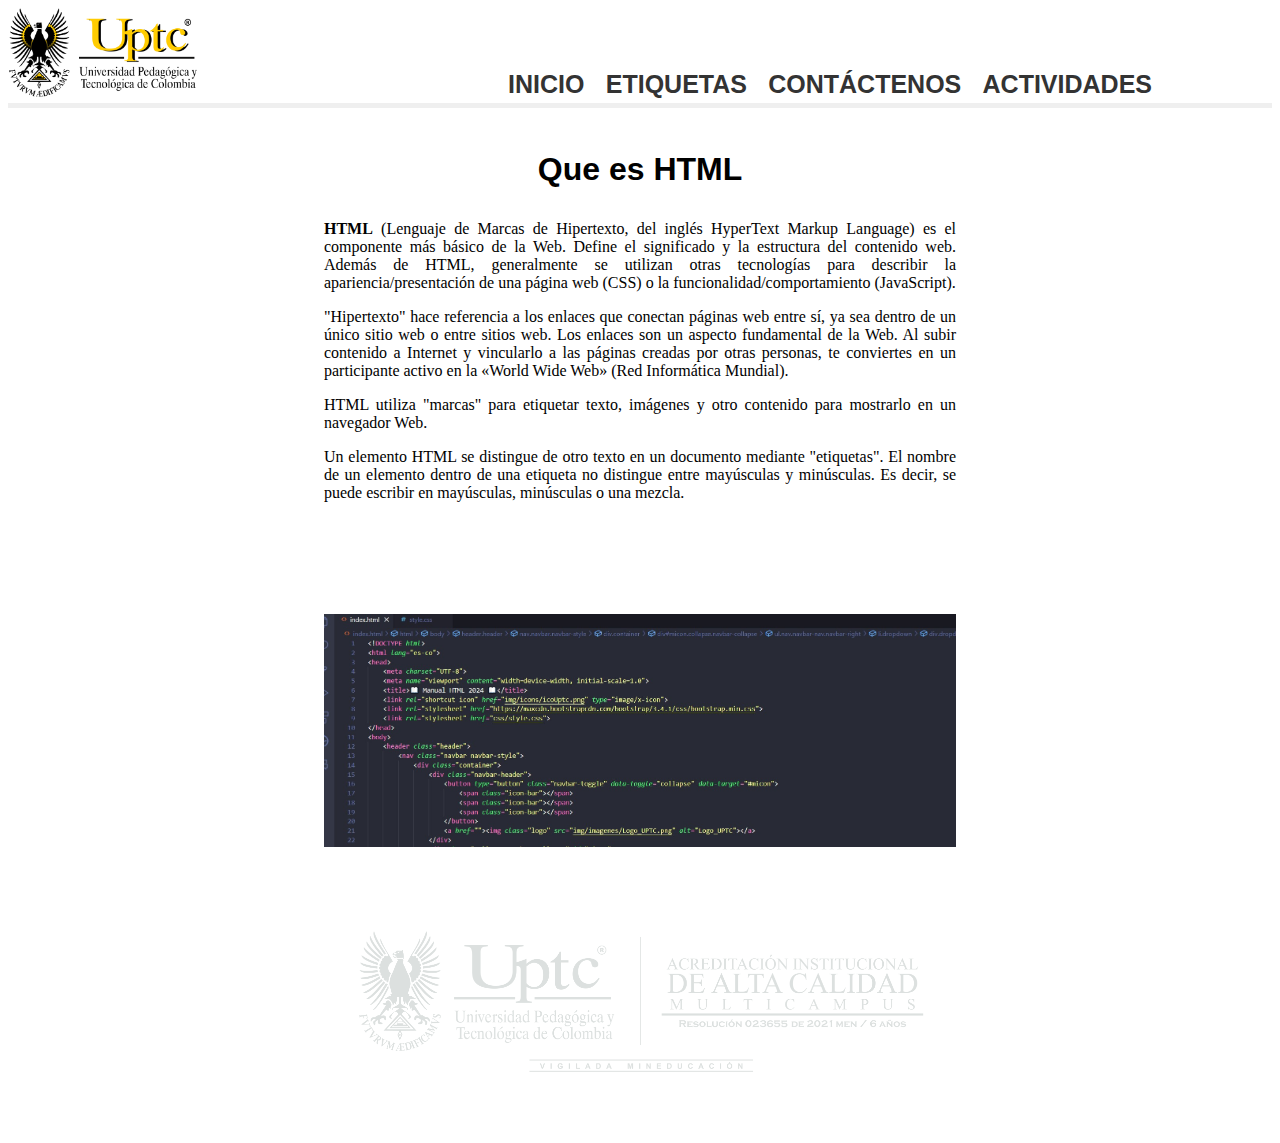
<file: index.html>
<!DOCTYPE html>
<html lang="es">

<head>
    <meta charset="UTF-8">
    <meta name="viewport" content="width=device-width, initial-scale=1.0">
    <title>📖 Manual HTML 2024 📖</title>
    <link rel="shortcut icon" href="img/icons/icoUptc.png" type="image/x-icon">
    <link rel="stylesheet" href="css/header.css">
    <link rel="stylesheet" href="css/style.css">
    <link rel="stylesheet" href="css/footer.css">
</head>

<body>
    <header>
        <div class="caja-enzabezado">
            <a href="./index.html"><img class="logo" src="img/images/Logo_UPTC.png" alt="Logo_UPTC"></a>
            <nav>
                <ul>
                    <li><a href="index.html">Inicio</a></li>
                    <li class="dropdown">
                        <a href="tags.html">Etiquetas</a>
                        <div class="dropdown-content dropdown-content-1">
                            <a href="tags.html#a">a</a>
                            <a href="tags.html#b">b</a>
                            <a href="tags.html#c">c</a>
                        </div>
                    </li>
                    <li><a href="contact.html">Contáctenos</a></li>
                    <li class="dropdown">
                        <a>Actividades</a>
                        <div class="dropdown-content dropdown-content-2">
                            <a href="buton.html">Botón</a>
                            <a href="list.html">Lista</a>
                            <a href="image.html">Imagen</a>
                            <a href="pdfone.html">Certificado 1</a>
                            <a href="pdftwo.html">Certificado 2</a>
                        </div>
                    </li>
                </ul>
            </nav>
        </div>
    </header>
    <main>
        <section class="principal">
            <h1 class="titulo-principal">Que es HTML</h1>
            <p><b>HTML</b> (Lenguaje de Marcas de Hipertexto, del inglés HyperText Markup Language) es el componente más
                básico de la Web. Define el significado y la estructura del contenido web. Además de HTML, generalmente
                se utilizan otras tecnologías para describir la apariencia/presentación de una página web (CSS) o la
                funcionalidad/comportamiento (JavaScript).</p>
            <p>"Hipertexto" hace referencia a los enlaces que conectan páginas web entre sí, ya sea dentro de un único
                sitio web o entre sitios web. Los enlaces son un aspecto fundamental de la Web. Al subir contenido a
                Internet y vincularlo a las páginas creadas por otras personas, te conviertes en un participante activo
                en la «World Wide Web» (Red Informática Mundial).</p>
            <p>HTML utiliza "marcas" para etiquetar texto, imágenes y otro contenido para mostrarlo en un navegador Web.
            </p>
            <p>Un elemento HTML se distingue de otro texto en un documento mediante "etiquetas". El nombre de un
                elemento dentro de una etiqueta no distingue entre mayúsculas y minúsculas. Es decir, se puede escribir
                en mayúsculas, minúsculas o una mezcla.</p>
        </section>
        <section class="principal">
            <img id="img-ref-principal" src="./img/images/img_ref_html.jpg" alt="Ejemplo de código HTML">
        </section>
    </main>
    <footer>
        <img class="logo_footer" src="img/images/log_uptc_acred_pos.png" alt="Logo footer">
        <p class="copyright"><i class="fa fa-copyright" aria-hidden="true">&copy; Copyright UPTC 2024</i></p>
    </footer>
</body>

</html>
</file>
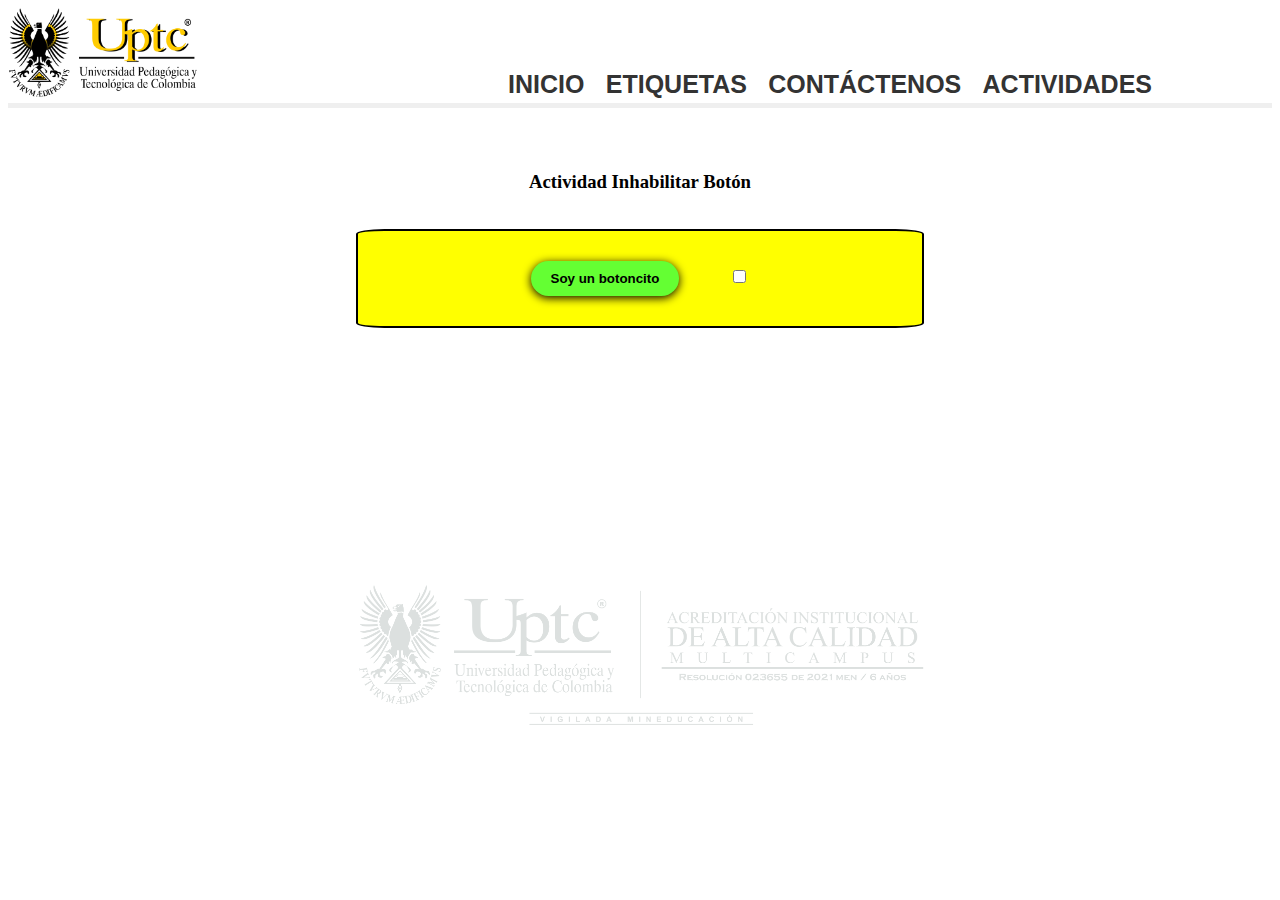
<file: buton.html>
<!DOCTYPE html>
<html lang="es">
<head>
    <meta charset="UTF-8">
    <meta name="viewport" content="width=device-width, initial-scale=1.0">
    <title>Actividad Botón - 📖 Manual HTML 2024 📖</title>
    <link rel="shortcut icon" href="img/icons/icoUptc.png" type="image/x-icon">
    <link rel="stylesheet" href="css/header.css">
    <link rel="stylesheet" href="css/style.css">
    <link rel="stylesheet" href="css/footer.css">
    <script src="js/script_buton.js"></script>
</head>
<body>
    <header>
        <div class="caja-enzabezado">
            <a href="./index.html"><img class="logo" src="img/images/Logo_UPTC.png" alt="Logo_UPTC"></a>
            <nav>
                <ul>
                    <li><a href="index.html">Inicio</a></li>
                    <li class="dropdown">
                        <a href="tags.html">Etiquetas</a>
                        <div class="dropdown-content dropdown-content-1">
                            <a href="tags.html#a">a</a>
                            <a href="tags.html#b">b</a>
                            <a href="tags.html#c">c</a>
                        </div>
                    </li>
                    <li><a href="contact.html">Contáctenos</a></li>
                    <li class="dropdown">
                        <a>Actividades</a>
                        <div class="dropdown-content dropdown-content-2">
                            <a href="buton.html">Botón</a>
                            <a href="list.html">Lista</a>
                            <a href="image.html">Imagen</a>
                            <a href="pdfone.html">Certificado 1</a>
                            <a href="pdftwo.html">Certificado 2</a>
                        </div>
                    </li>
                </ul>
            </nav>
        </div>
    </header>
    <main>
        <section class="actividad">
            <h3>Actividad Inhabilitar Botón</h3>
            <div class="card" id="boton">
                <input type="button" value="Soy un botoncito" class="boton" id="btn">
                <input type="checkbox" name="checkbox" id="check" switch>
            </div>
        </section>
    </main>
    <footer>
        <img class="logo_footer" src="img/images/log_uptc_acred_pos.png" alt="Logo footer">
        <p class="copyright"><i class="fa fa-copyright" aria-hidden="true">&copy; Copyright UPTC 2024</i></p>
    </footer>
</body>
</html>
</file>
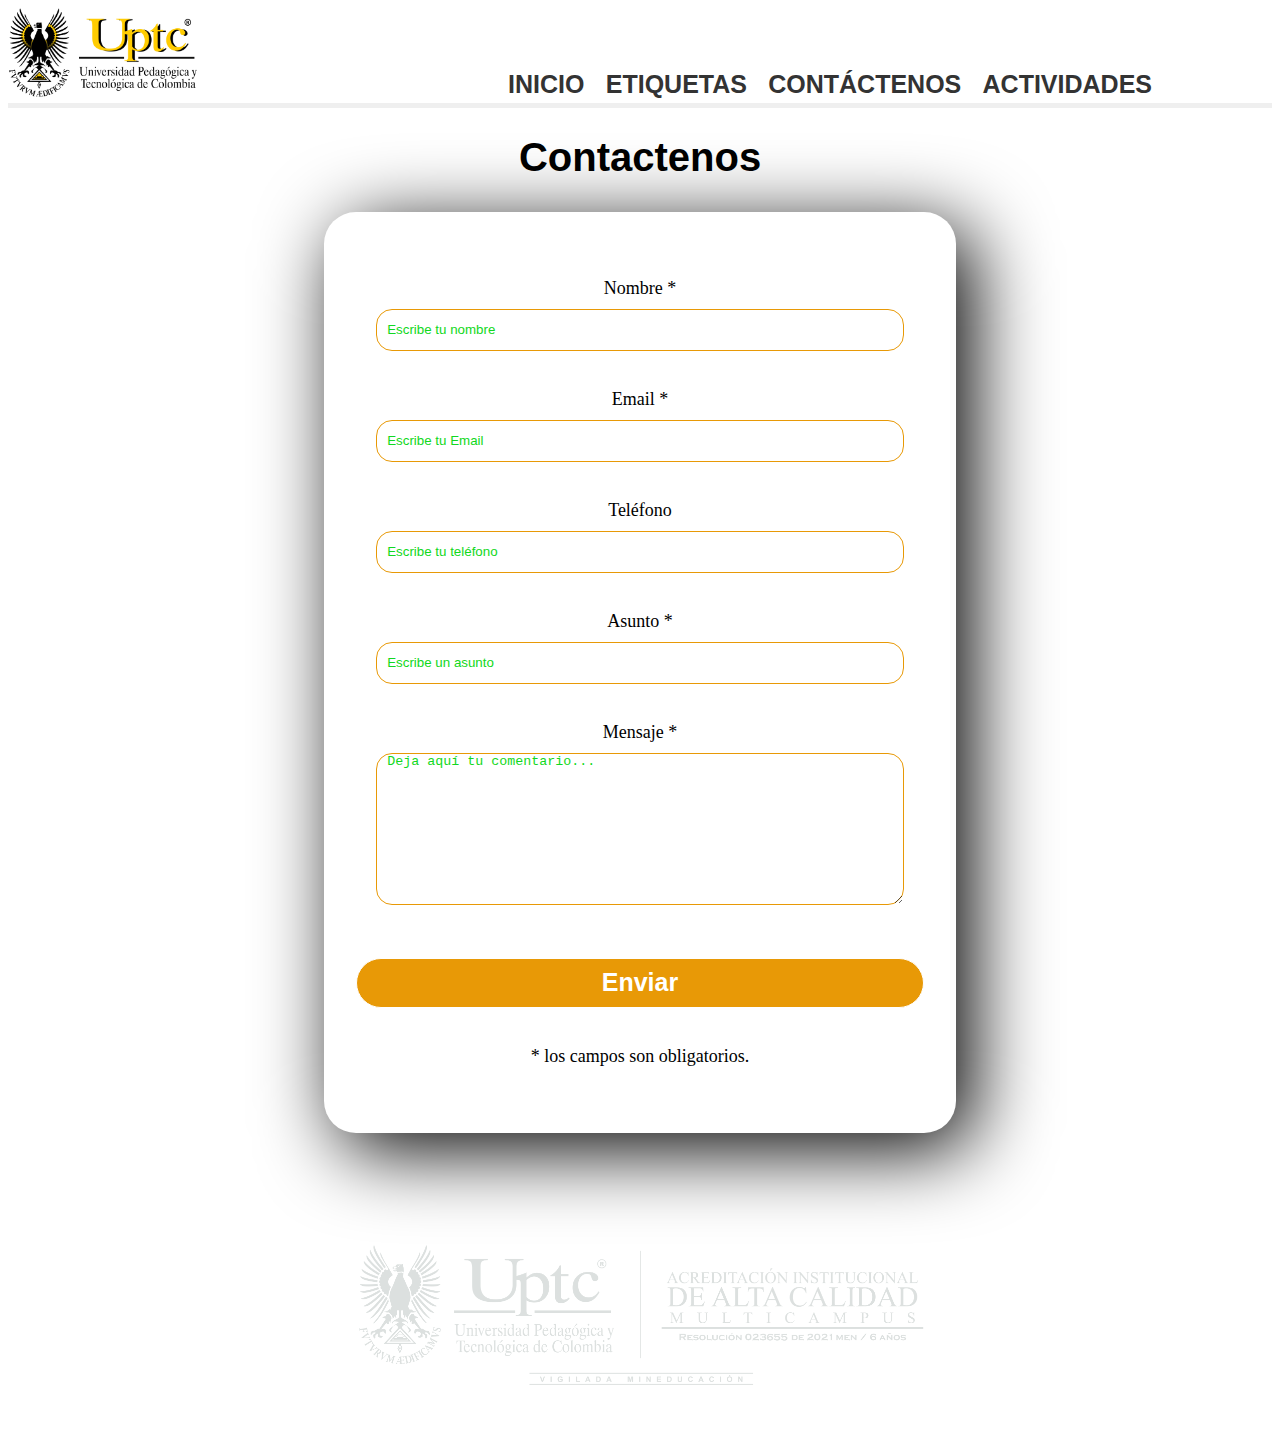
<file: contact.html>
<!DOCTYPE html>
<html lang="es">

<head>
    <meta charset="UTF-8">
    <meta name="viewport" content="width=device-width, initial-scale=1.0">
    <title>Contactenos - 📖 Manual HTML 2024 📖</title>
    <link rel="shortcut icon" href="img/icons/icoUptc.png" type="image/x-icon">
    <link rel="stylesheet" href="css/header.css">
    <link rel="stylesheet" href="css/contact.css">
    <link rel="stylesheet" href="css/footer.css">
</head>

<body>
    <header>
        <div class="caja-enzabezado">
            <a href="./index.html"><img class="logo" src="img/images/Logo_UPTC.png" alt="Logo_UPTC"></a>
            <nav>
                <ul>
                    <li><a href="index.html">Inicio</a></li>
                    <li class="dropdown">
                        <a href="tags.html">Etiquetas</a>
                        <div class="dropdown-content dropdown-content-1">
                            <a href="tags.html#a">a</a>
                            <a href="tags.html#b">b</a>
                            <a href="tags.html#c">c</a>
                        </div>
                    </li>
                    <li><a href="contact.html">Contáctenos</a></li>
                    <li class="dropdown">
                        <a>Actividades</a>
                        <div class="dropdown-content dropdown-content-2">
                            <a href="buton.html">Botón</a>
                            <a href="list.html">Lista</a>
                            <a href="image.html">Imagen</a>
                            <a href="pdfone.html">Certificado 1</a>
                            <a href="pdftwo.html">Certificado 2</a>
                        </div>
                    </li>
                </ul>
            </nav>
        </div>
    </header>
    <main>
        <h2 id="cont-title">Contactenos</h2>
        <section class="contactenos">
            <form method="post">
                <p>
                    <label for="nombre" class="colocar_nombre">Nombre
                        <span class="obligatorio">*</span>
                    </label>
                    <input type="text" name="introducir_nombre" id="nombre" required="obligatorio"
                        placeholder="Escribe tu nombre">
                </p>
                <p>
                    <label for="email" class="colocar_email">Email
                        <span class="obligatorio">*</span>
                    </label>
                    <input type="email" name="introducir_email" id="email" required="obligatorio"
                        placeholder="Escribe tu Email">
                </p>

                <p>
                    <label for="telefone" class="colocar_telefono">Teléfono
                    </label>
                    <input type="tel" name="introducir_telefono" id="telefono" placeholder="Escribe tu teléfono">
                </p>
                <p>
                    <label for="asunto" class="colocar_asunto">Asunto
                        <span class="obligatorio">*</span>
                    </label>
                    <input type="text" name="introducir_asunto" id="assunto" required="obligatorio"
                        placeholder="Escribe un asunto">
                </p>

                <p>
                    <label for="mensaje" class="colocar_mensaje">Mensaje
                        <span class="obligatorio">*</span>
                    </label>
                    <textarea name="introducir_mensaje" class="texto_mensaje" id="mensaje" required="obligatorio"
                        placeholder="Deja aquí tu comentario..."></textarea>
                </p>
                <input type="submit" value="Enviar">
                <p class="aviso">
                    <span class="obligatorio"> * </span>los campos son obligatorios.
                </p>
            </form>
        </section>
    </main>
    <footer>
        <img class="logo_footer" src="img/images/log_uptc_acred_pos.png" alt="Logo footer">
        <p class="copyright"><i class="fa fa-copyright" aria-hidden="true">&copy; Copyright UPTC 2024</i></p>
    </footer>
</body>

</html>
</file>
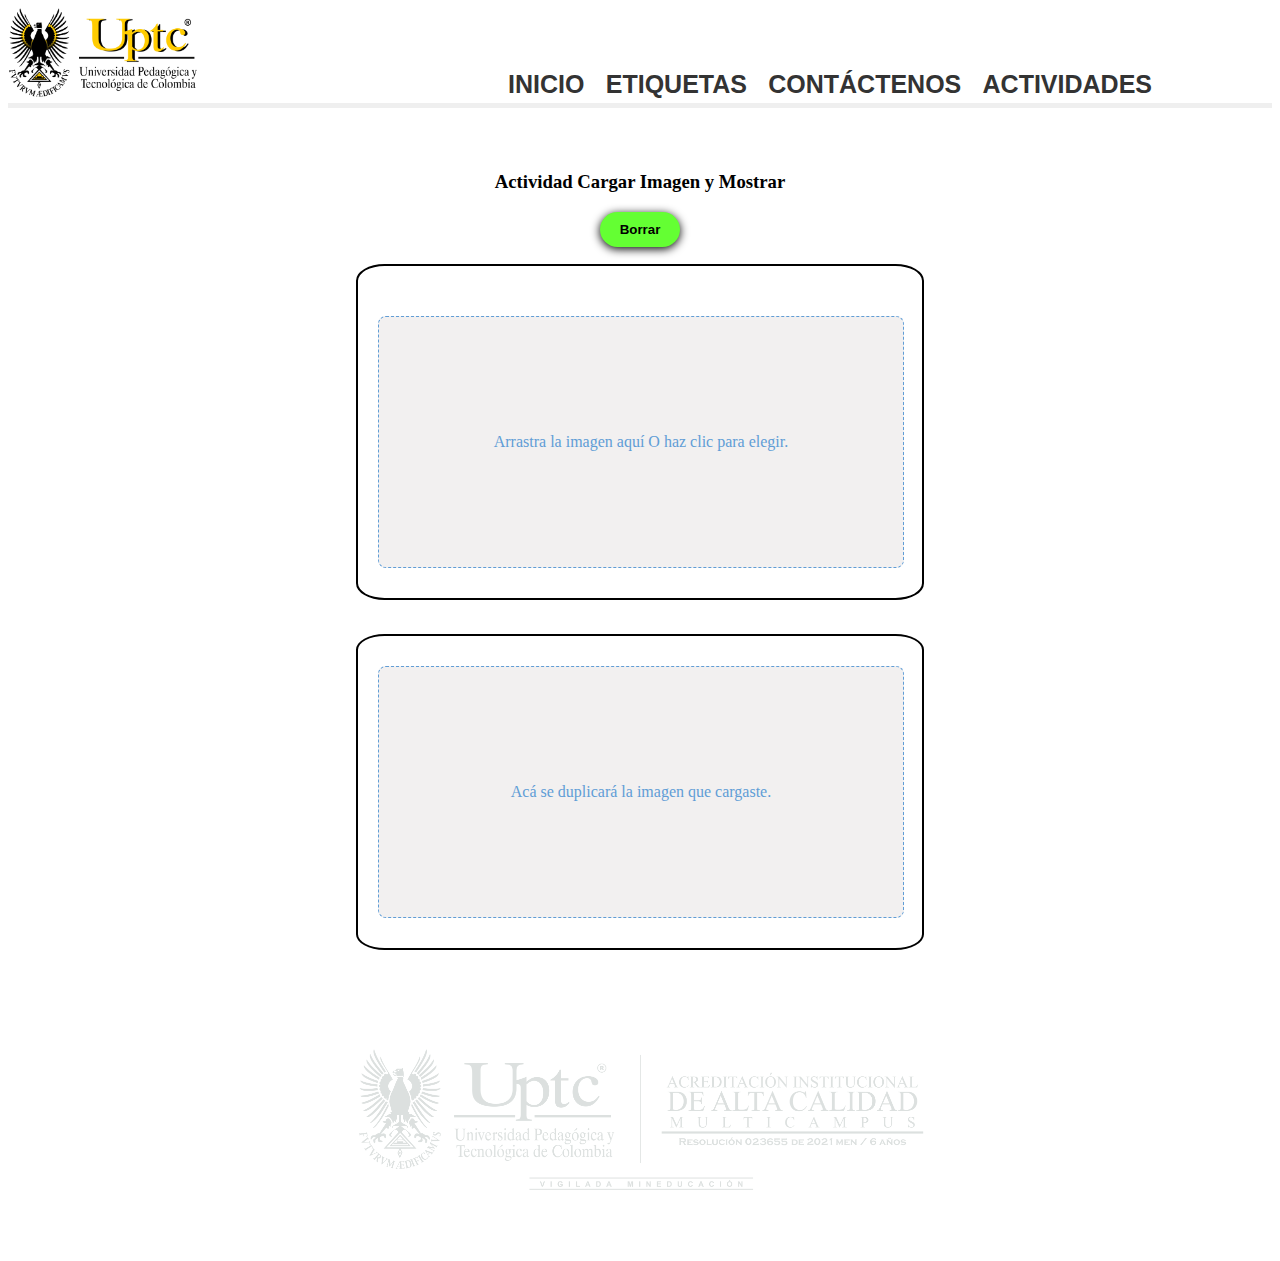
<file: image.html>
<!DOCTYPE html>
<html lang="es">
<head>
    <meta charset="UTF-8">
    <meta name="viewport" content="width=device-width, initial-scale=1.0">
    <title>Actividad Arrastrar imagen  - 📖 Manual HTML 2024 📖</title>
    <link rel="shortcut icon" href="img/icons/icoUptc.png" type="image/x-icon">
    <link rel="stylesheet" href="css/header.css">
    <link rel="stylesheet" href="css/style.css">
    <link rel="stylesheet" href="css/footer.css">
    <script src="js/script_image.js"></script>
</head>
<body>
    <header>
        <div class="caja-enzabezado">
            <a href="./index.html"><img class="logo" src="img/images/Logo_UPTC.png" alt="Logo_UPTC"></a>
            <nav>
                <ul>
                    <li><a href="index.html">Inicio</a></li>
                    <li class="dropdown">
                        <a href="tags.html">Etiquetas</a>
                        <div class="dropdown-content dropdown-content-1">
                            <a href="tags.html#a">a</a>
                            <a href="tags.html#b">b</a>
                            <a href="tags.html#c">c</a>
                        </div>
                    </li>
                    <li><a href="contact.html">Contáctenos</a></li>
                    <li class="dropdown">
                        <a>Actividades</a>
                        <div class="dropdown-content dropdown-content-2">
                            <a href="buton.html">Botón</a>
                            <a href="list.html">Lista</a>
                            <a href="image.html">Imagen</a>
                            <a href="pdfone.html">Certificado 1</a>
                            <a href="pdftwo.html">Certificado 2</a>
                        </div>
                    </li>
                </ul>
            </nav>
        </div>
    </header>
    <main>
        <section class="actividad">
            <h3>Actividad Cargar Imagen y Mostrar</h3>
            <div>
                <input type="button" value="Borrar" id="clear-img">
            </div>
            <div class="card">
                <div class="file-load">
                    <input type="file" name="image" id="image" accept="image/*" />
                </div>
                <div class="file-show" id="result-image">
                    <img id="img-result" alt="">
                </div>
            </div>
            <div class="card">
                <div class="file-show-preview">
                    <img id="img-result-2" alt="">
                </div>
            </div>
        </section>
    </main>
    <footer>
        <img class="logo_footer" src="img/images/log_uptc_acred_pos.png" alt="Logo footer">
        <p class="copyright"><i class="fa fa-copyright" aria-hidden="true">&copy; Copyright UPTC 2024</i></p>
    </footer>
</body>
</html>
</file>
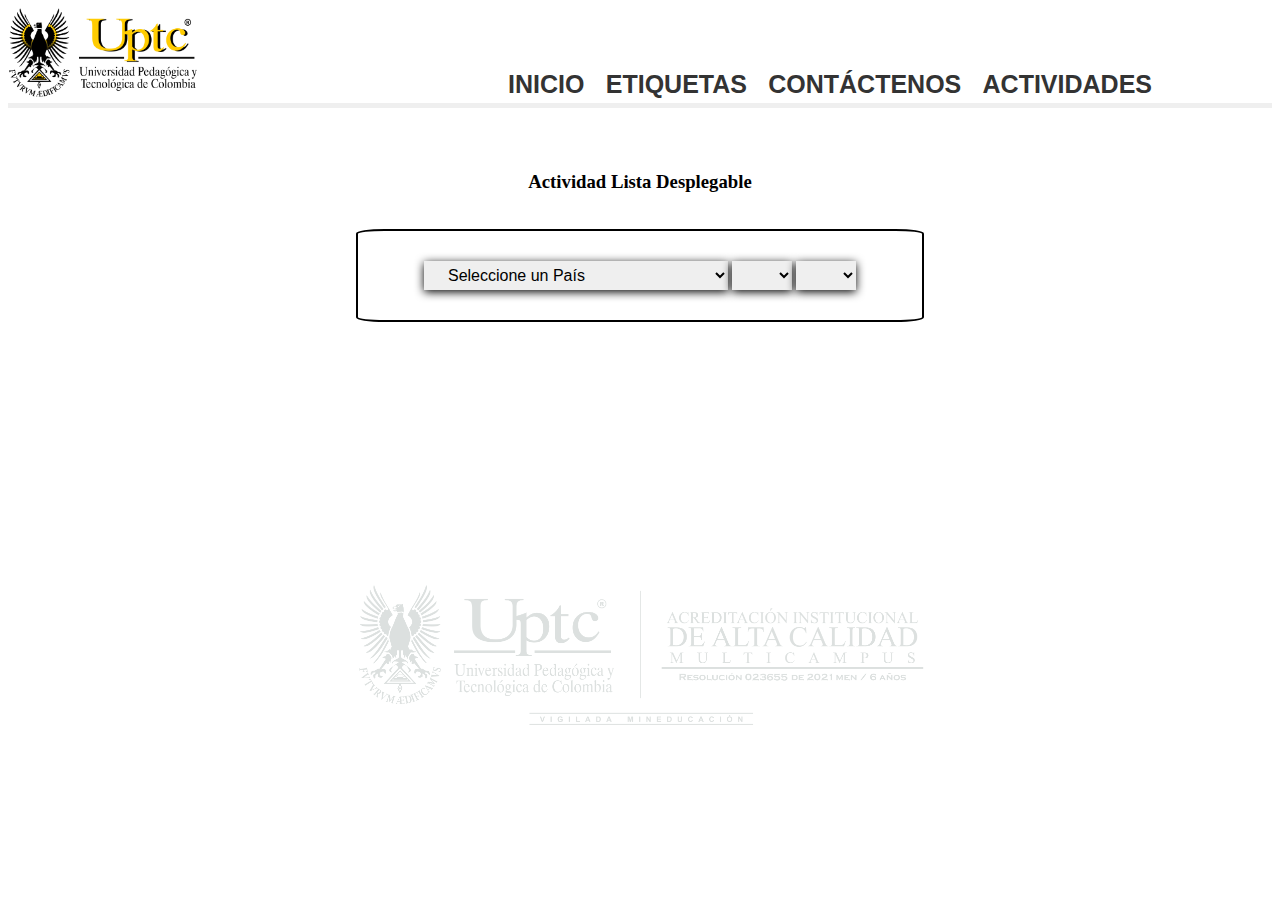
<file: list.html>
<!DOCTYPE html>
<html lang="es">
<head>
    <meta charset="UTF-8">
    <meta name="viewport" content="width=device-width, initial-scale=1.0">
    <title>Actividad Listas Desplegables - 📖 Manual HTML 2024 📖</title>
    <link rel="shortcut icon" href="img/icons/icoUptc.png" type="image/x-icon">
    <link rel="stylesheet" href="css/header.css">
    <link rel="stylesheet" href="css/style.css">
    <link rel="stylesheet" href="css/footer.css">
    <script src="js/script_list.js"></script>
</head>
<body>
    <header>
        <div class="caja-enzabezado">
            <a href="./index.html"><img class="logo" src="img/images/Logo_UPTC.png" alt="Logo_UPTC"></a>
            <nav>
                <ul>
                    <li><a href="index.html">Inicio</a></li>
                    <li class="dropdown">
                        <a href="tags.html">Etiquetas</a>
                        <div class="dropdown-content dropdown-content-1">
                            <a href="tags.html#a">a</a>
                            <a href="tags.html#b">b</a>
                            <a href="tags.html#c">c</a>
                        </div>
                    </li>
                    <li><a href="contact.html">Contáctenos</a></li>
                    <li class="dropdown">
                        <a>Actividades</a>
                        <div class="dropdown-content dropdown-content-2">
                            <a href="buton.html">Botón</a>
                            <a href="list.html">Lista</a>
                            <a href="image.html">Imagen</a>
                            <a href="pdfone.html">Certificado 1</a>
                            <a href="pdftwo.html">Certificado 2</a>
                        </div>
                    </li>
                </ul>
            </nav>
        </div>
    </header>
    <main>
        <section class="actividad">
            <h3>Actividad Lista Desplegable</h3>
            <div class="card">
                <div class="listas">
                    <select id="paises"></select>
                    <select id="departamentos"></select>
                    <select id="ciudades"></select>
                </div>
                <div class="result"  id="result">
                    <span>La ciudad seleccionada es: <span id="resCiud"></span>, <span id="resDep"></span>, <span id="resPai"></span></span>
                </div>
            </div>
        </section>
    </main>
    <footer>
        <img class="logo_footer" src="img/images/log_uptc_acred_pos.png" alt="Logo footer">
        <p class="copyright"><i class="fa fa-copyright" aria-hidden="true">&copy; Copyright UPTC 2024</i></p>
    </footer>
</body>
</html>
</file>
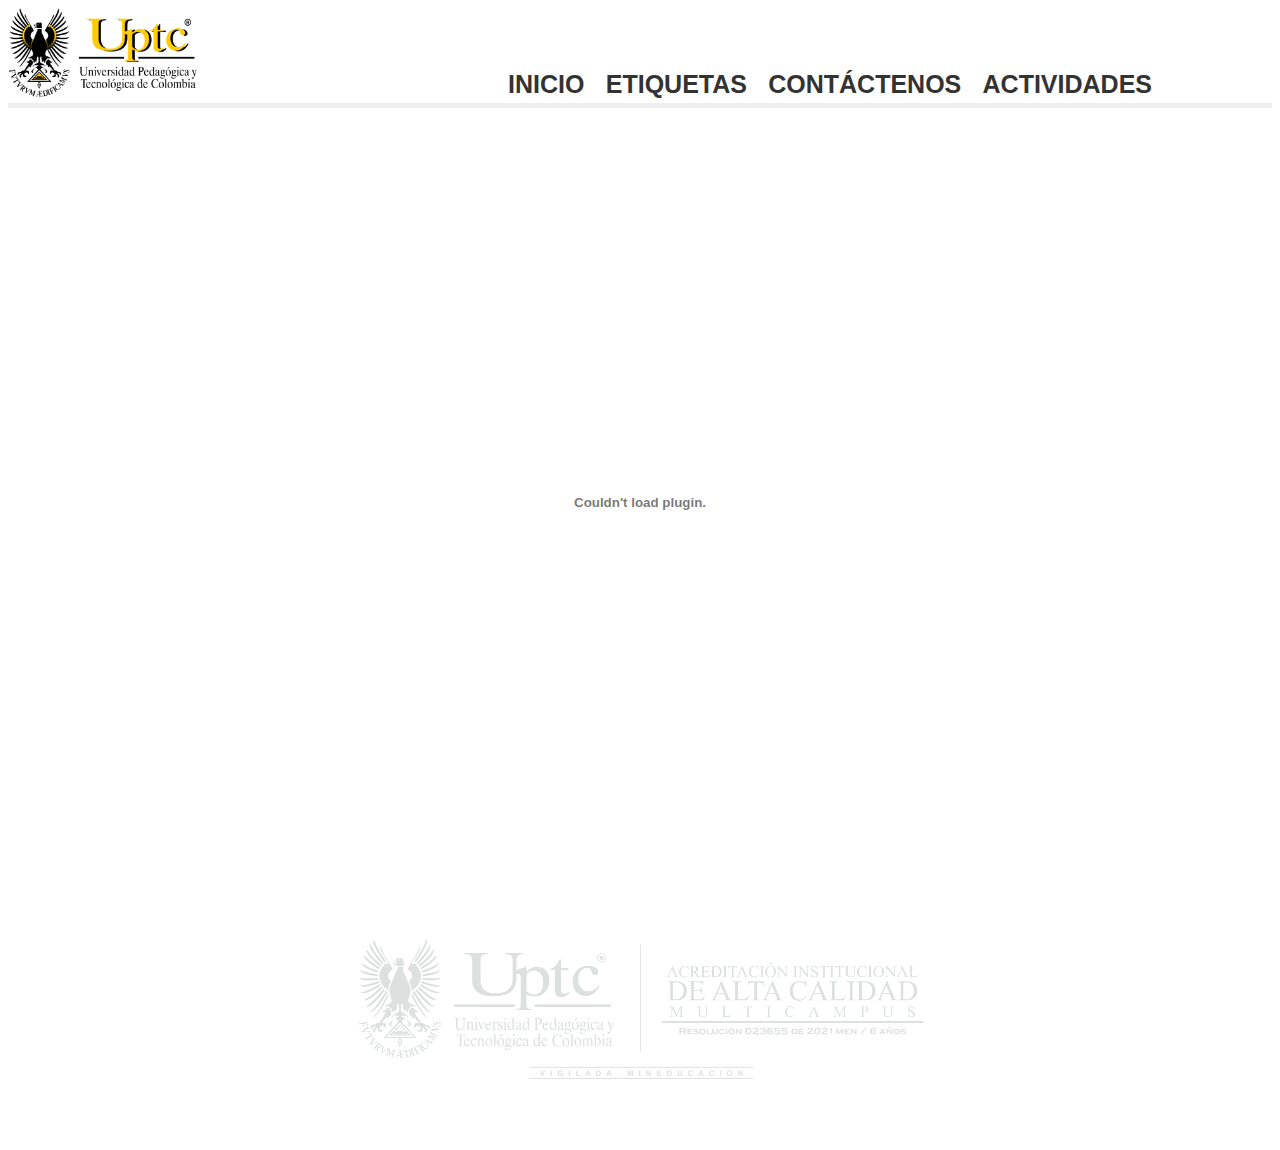
<file: pdfone.html>
<!DOCTYPE html>
<html lang="es">
<head>
    <meta charset="UTF-8">
    <meta name="viewport" content="width=device-width, initial-scale=1.0">
    <title>Visor PDF - 📖 Manual HTML 2024 📖</title>
    <link rel="shortcut icon" href="img/icons/icoUptc.png" type="image/x-icon">
    <link rel="stylesheet" href="css/header.css">
    <link rel="stylesheet" href="css/style.css">
    <link rel="stylesheet" href="css/footer.css">
    <script src="js/script_image.js"></script>
</head>
<body>
    <header>
        <div class="caja-enzabezado">
            <a href="./index.html"><img class="logo" src="img/images/Logo_UPTC.png" alt="Logo_UPTC"></a>
            <nav>
                <ul>
                    <li><a href="index.html">Inicio</a></li>
                    <li class="dropdown">
                        <a href="tags.html">Etiquetas</a>
                        <div class="dropdown-content dropdown-content-1">
                            <a href="tags.html#a">a</a>
                            <a href="tags.html#b">b</a>
                            <a href="tags.html#c">c</a>
                        </div>
                    </li>
                    <li><a href="contact.html">Contáctenos</a></li>
                    <li class="dropdown">
                        <a>Actividades</a>
                        <div class="dropdown-content dropdown-content-2">
                            <a href="buton.html">Botón</a>
                            <a href="list.html">Lista</a>
                            <a href="image.html">Imagen</a>
                            <a href="pdfone.html">Certificado 1</a>
                            <a href="pdftwo.html">Certificado 2</a>
                        </div>
                    </li>
                </ul>
            </nav>
        </div>
    </header>
    <main>
        <embed src="data/Certificado_Netiqueta.pdf" type="application/pdf" width="100%" height="800px" />
    </main>
    <footer>
        <img class="logo_footer" src="img/images/log_uptc_acred_pos.png" alt="Logo footer">
        <p class="copyright"><i class="fa fa-copyright" aria-hidden="true">&copy; Copyright UPTC 2024</i></p>
    </footer>
</body>
</html>
</file>
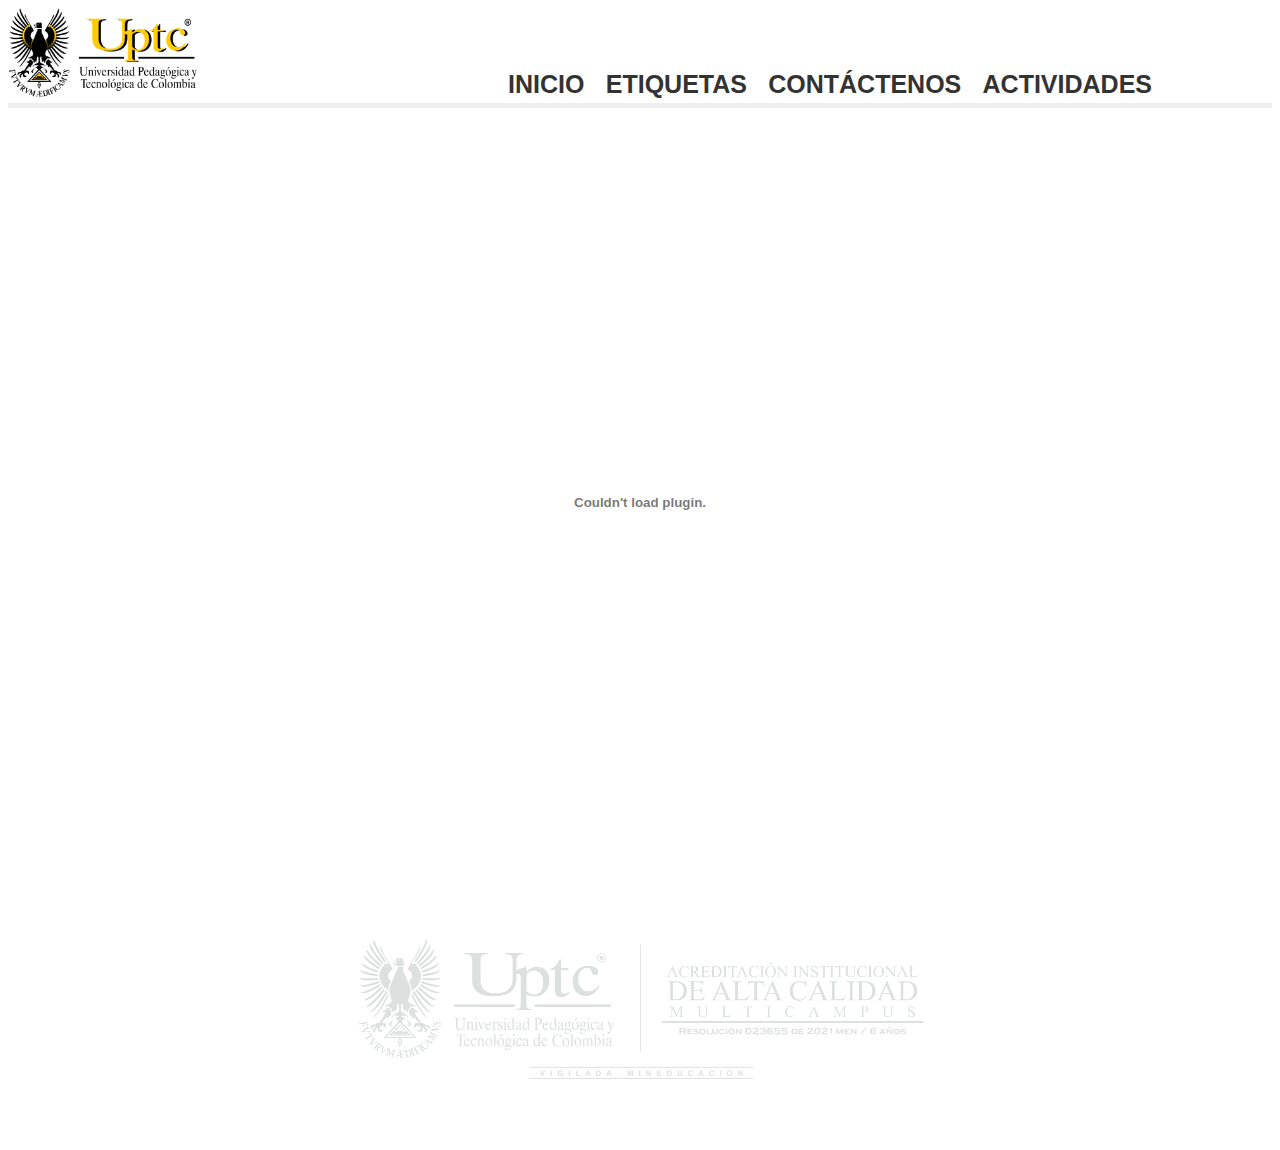
<file: pdftwo.html>
<!DOCTYPE html>
<html lang="es">
<head>
    <meta charset="UTF-8">
    <meta name="viewport" content="width=device-width, initial-scale=1.0">
    <title>Visor PDF - 📖 Manual HTML 2024 📖</title>
    <link rel="shortcut icon" href="img/icons/icoUptc.png" type="image/x-icon">
    <link rel="stylesheet" href="css/header.css">
    <link rel="stylesheet" href="css/style.css">
    <link rel="stylesheet" href="css/footer.css">
    <script src="js/script_image.js"></script>
</head>
<body>
    <header>
        <div class="caja-enzabezado">
            <a href="./index.html"><img class="logo" src="img/images/Logo_UPTC.png" alt="Logo_UPTC"></a>
            <nav>
                <ul>
                    <li><a href="index.html">Inicio</a></li>
                    <li class="dropdown">
                        <a href="tags.html">Etiquetas</a>
                        <div class="dropdown-content dropdown-content-1">
                            <a href="tags.html#a">a</a>
                            <a href="tags.html#b">b</a>
                            <a href="tags.html#c">c</a>
                        </div>
                    </li>
                    <li><a href="contact.html">Contáctenos</a></li>
                    <li class="dropdown">
                        <a>Actividades</a>
                        <div class="dropdown-content dropdown-content-2">
                            <a href="buton.html">Botón</a>
                            <a href="list.html">Lista</a>
                            <a href="image.html">Imagen</a>
                            <a href="pdfone.html">Certificado 1</a>
                            <a href="pdftwo.html">Certificado 2</a>
                        </div>
                    </li>
                </ul>
            </nav>
        </div>
    </header>
    <main>
        <embed src="data/Certificado_Tester.pdf" type="application/pdf" width="100%" height="800px" />
    </main>
    <footer>
        <img class="logo_footer" src="img/images/log_uptc_acred_pos.png" alt="Logo footer">
        <p class="copyright"><i class="fa fa-copyright" aria-hidden="true">&copy; Copyright UPTC 2024</i></p>
    </footer>
</body>
</html>
</file>
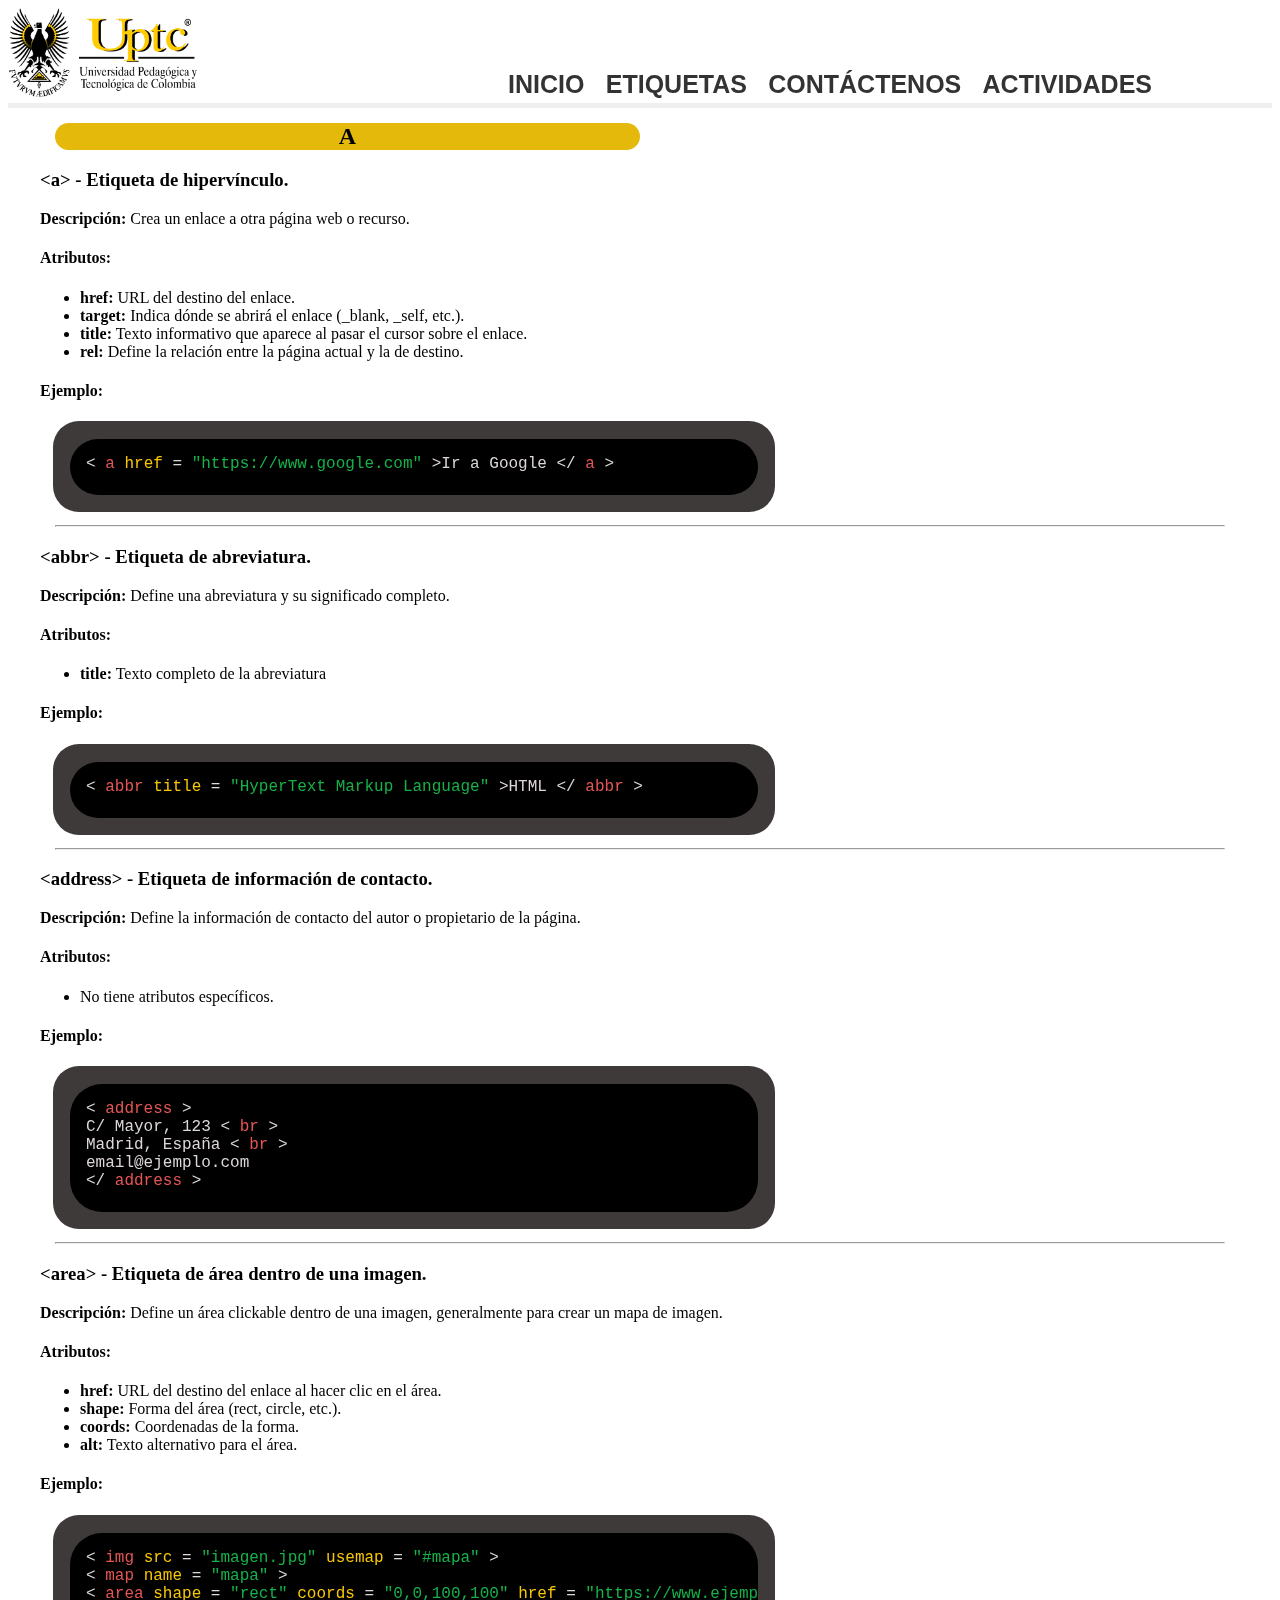
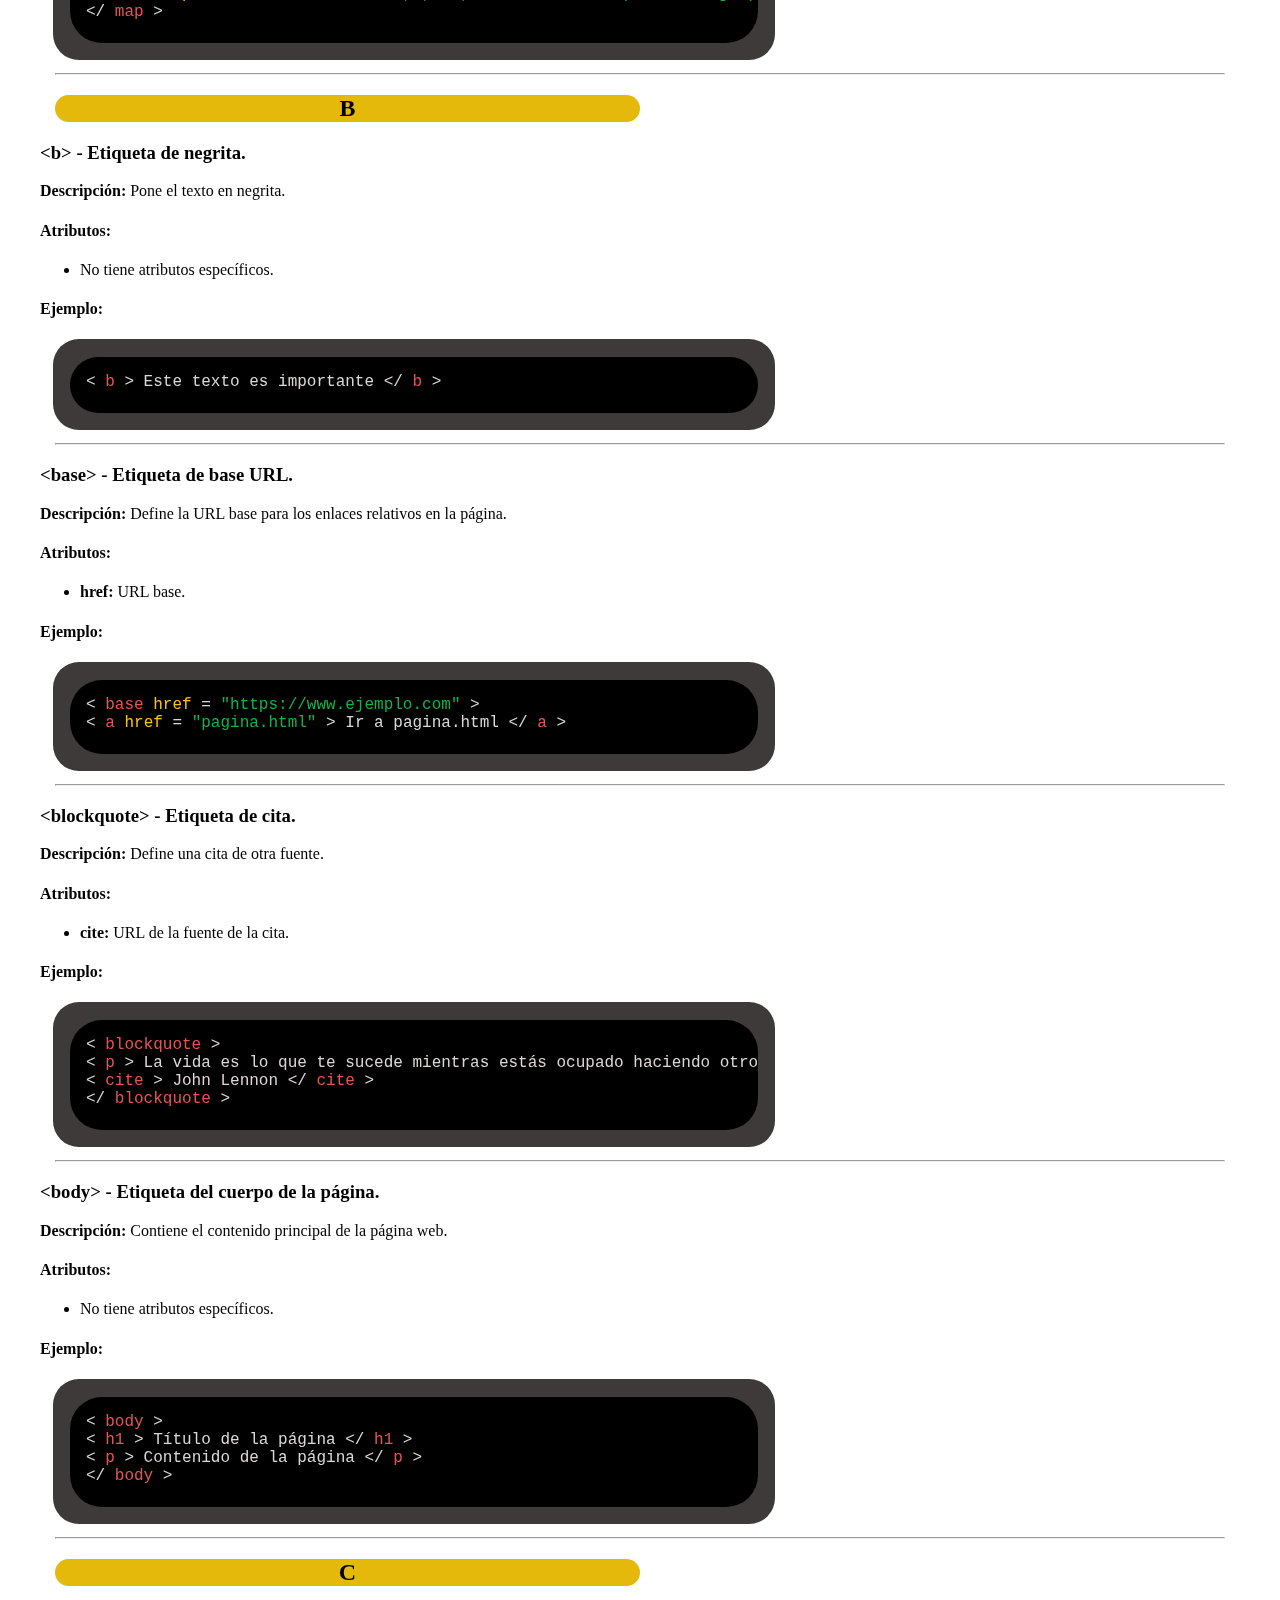
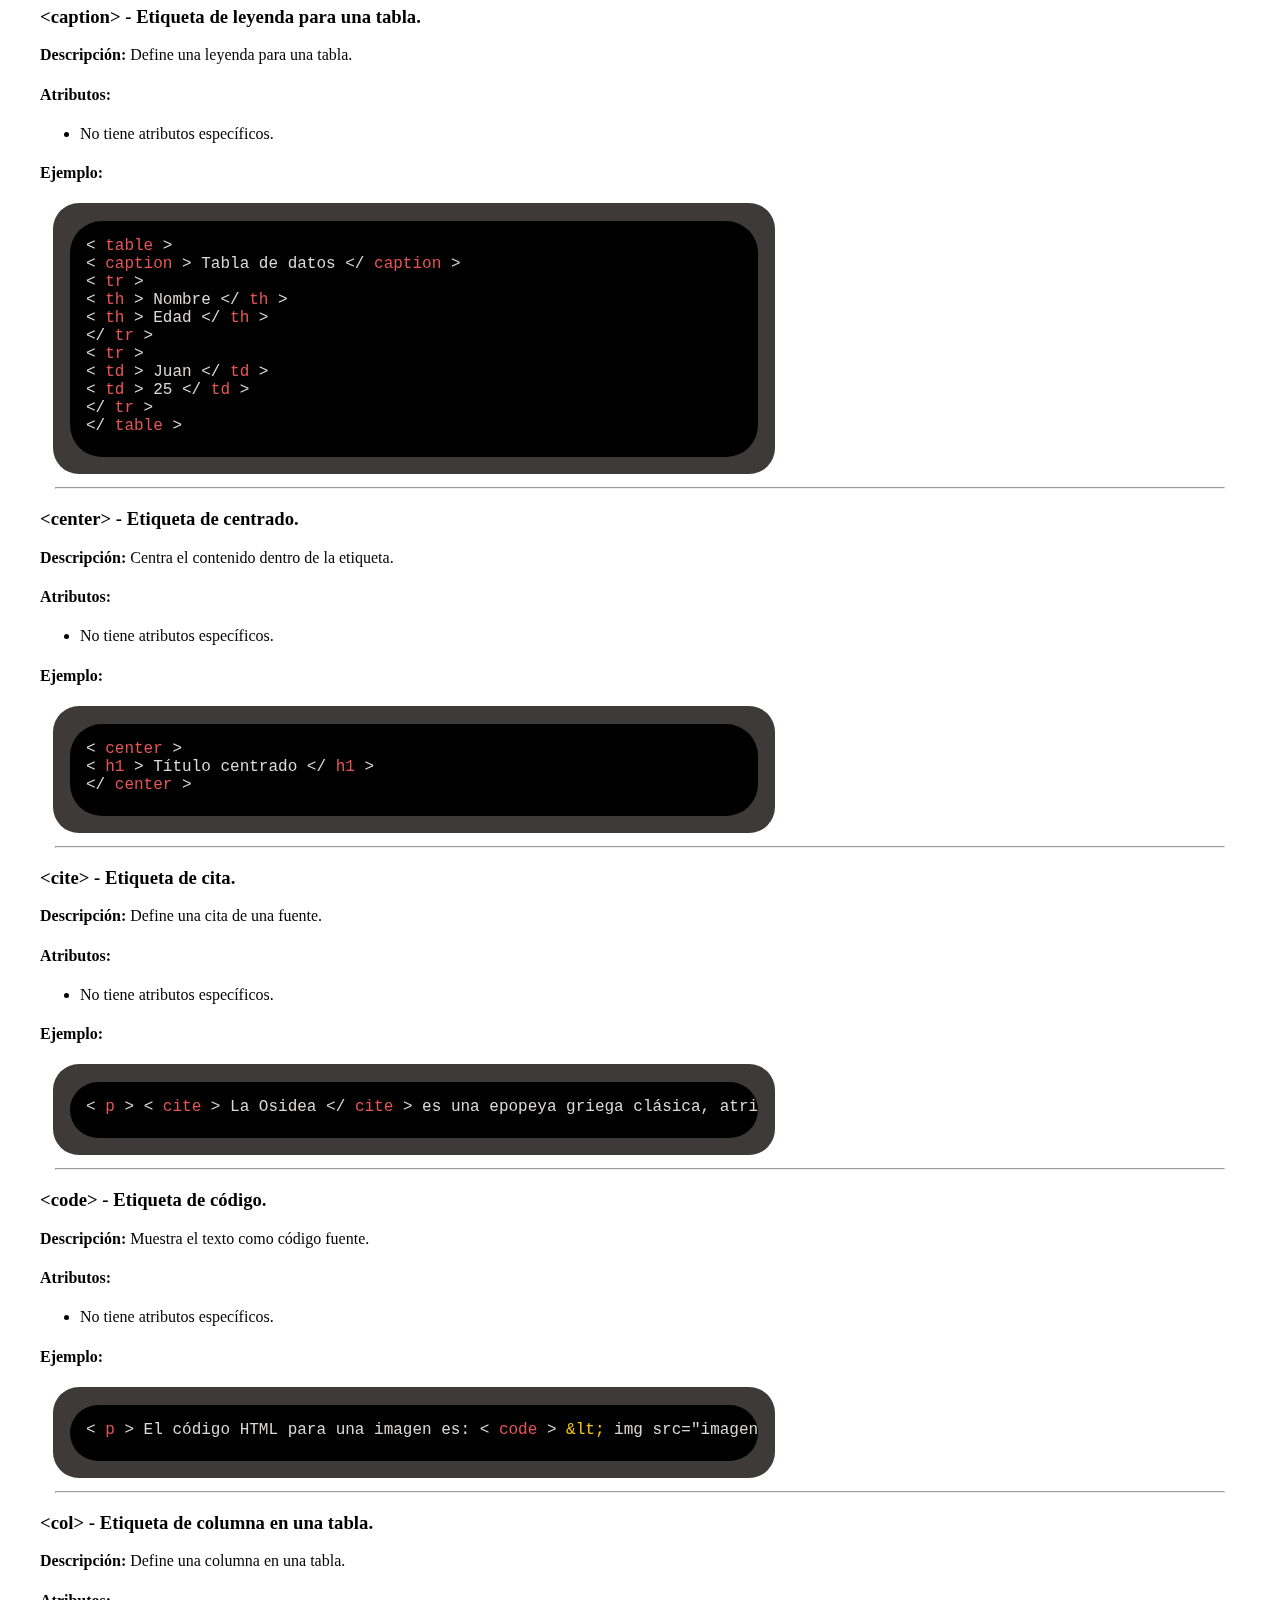
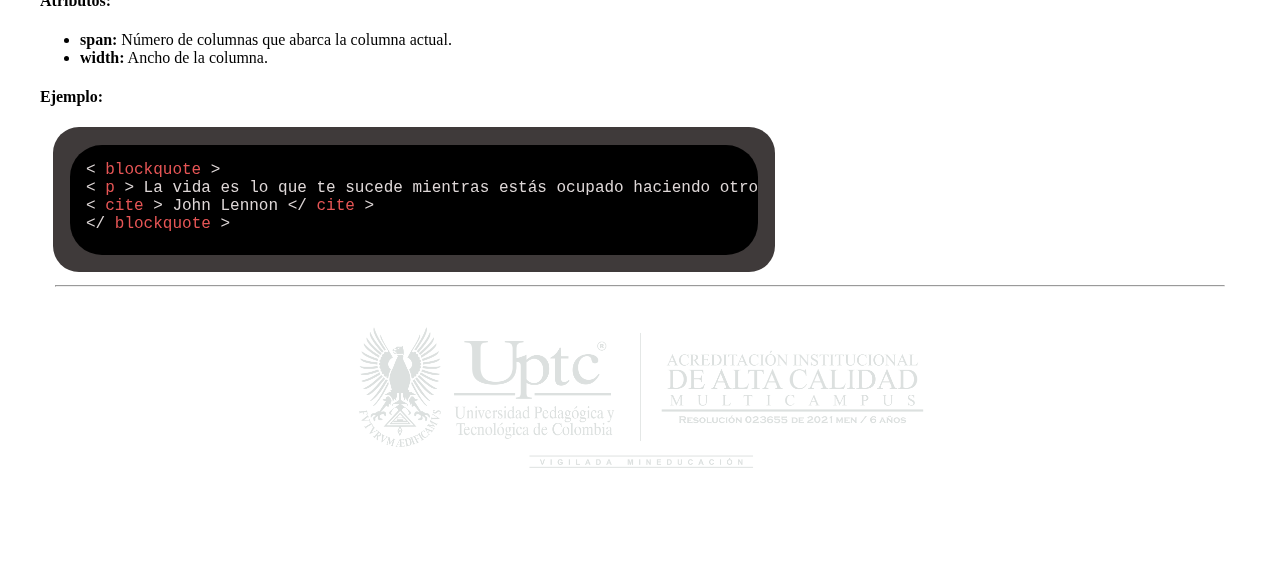
<file: tags.html>
<!DOCTYPE html>
<html lang="es">
<head>
    <meta charset="UTF-8">
    <meta name="viewport" content="width=device-width, initial-scale=1.0">
    <title>Menu de etiquetas 📖 Manual HTML 2024 📖</title>
    <link rel="shortcut icon" href="img/icons/icoUptc.png" type="image/x-icon">
    <link rel="stylesheet" href="css/header.css">
    <link rel="stylesheet" href="css/style.css">
    <link rel="stylesheet" href="css/footer.css">
</head>
<body>
    <header>
        <div class="caja-enzabezado">
            <a href="./index.html"><img class="logo" src="img/images/Logo_UPTC.png" alt="Logo_UPTC"></a>
            <nav>
              <ul>
                <li><a href="index.html">Inicio</a></li>
                <li class="dropdown">
                    <a href="tags.html">Etiquetas</a>
                    <div class="dropdown-content dropdown-content-1">
                        <a href="tags.html#a">a</a>
                        <a href="tags.html#b">b</a>
                        <a href="tags.html#c">c</a>
                    </div>
                </li>
                <li><a href="contact.html">Contáctenos</a></li>
                <li class="dropdown">
                    <a>Actividades</a>
                    <div class="dropdown-content dropdown-content-2">
                        <a href="buton.html">Botón</a>
                        <a href="list.html">Lista</a>
                        <a href="image.html">Imagen</a>
                        <a href="pdfone.html">Certificado 1</a>
                        <a href="pdftwo.html">Certificado 2</a>
                    </div>
                </li>
            </ul>
            </nav>
        </div>
    </header>
    <main>
        <section class="container" id="a">
            <h2>A</h2>
            <div class="row">
            <h3>&lt;a&gt; - Etiqueta de hipervínculo.</h3>
            <p><strong>Descripción:</strong> Crea un enlace a otra página web o recurso.</p>
            <h4>Atributos:</h4>
            <ul>
              <li><strong>href:</strong> URL del destino del enlace.</li>
              <li><strong>target:</strong> Indica dónde se abrirá el enlace (_blank, _self, etc.).</li>
              <li><strong>title:</strong> Texto informativo que aparece al pasar el cursor sobre el enlace.</li>
              <li><strong>rel:</strong> Define la relación entre la página actual y la de destino.</li>
            </ul>
            <h4>Ejemplo:</h4>
            <pre>
              <code class="code-container">
               <span class="code-tag">
                 &lt;
                 <span class="code-name">a</span>
                 <span class="code-attr">href</span>
                 =
                 <span class="code-string" >"https://www.google.com"</span>
                 &gt;Ir a Google
               </span>
               <span class="code-tag">
                 &lt;/
                 <span class="code-name">a</span>
                 &gt;
               </span>
              </code>
            </pre>
          </div>
          <hr/>
          <div class="row">
            <h3>&lt;abbr&gt; - Etiqueta de abreviatura.</h3>
            <p><strong>Descripción:</strong> Define una abreviatura y su significado completo.</p>
            <h4>Atributos:</h4>
            <ul>
              <li><strong>title:</strong> Texto completo de la abreviatura</li>
            </ul>
            <h4>Ejemplo:</h4>
            <pre>
              <code class="code-container">
               <span class="code-tag">
                 &lt;
                 <span class="code-name">abbr</span>
                 <span class="code-attr">title</span>
                 =
                 <span class="code-string" >"HyperText Markup Language"</span>
                 &gt;HTML
               </span>
               <span class="code-tag">
                 &lt;/
                 <span class="code-name">abbr</span>
                 &gt;
               </span>
              </code>
            </pre>
          </div>
          <hr/>
          <div class="row">
            <h3>&lt;address&gt; - Etiqueta de información de contacto.</h3>
            <p><strong>Descripción:</strong> Define la información de contacto del autor o propietario de la página.</p>
            <h4>Atributos:</h4>
            <ul>
              <li>No tiene atributos específicos.</li>
            </ul>
            <h4>Ejemplo:</h4>
            <pre>
              <code class="code-container">
               <span class="code-tag">
                 &lt;
                 <span class="code-name">address</span>
                 &gt; <br> C/ Mayor, 123
               </span>
               <span class="code-tag">
                &lt;
                <span class="code-name">br</span>
                &gt; <br> Madrid, España
              </span>
              <span class="code-tag">
                &lt;
                <span class="code-name">br</span>
                &gt; <br> email@ejemplo.com
              </span>
              <br>
               <span class="code-tag">
                 &lt;/
                 <span class="code-name">address</span>
                 &gt;
               </span>
              </code>
            </pre>
          </div>
          <hr/>
          <div class="row">
            <h3>&lt;area&gt; - Etiqueta de área dentro de una imagen.</h3>
            <p><strong>Descripción:</strong> Define un área clickable dentro de una imagen, generalmente para crear un mapa de imagen.</p>
            <h4>Atributos:</h4>
            <ul>
              <li><strong>href:</strong> URL del destino del enlace al hacer clic en el área.</li>
              <li><strong>shape:</strong> Forma del área (rect, circle, etc.).</li>
              <li><strong>coords:</strong> Coordenadas de la forma.</li>
              <li><strong>alt:</strong> Texto alternativo para el área.</li>
            </ul>
            <h4>Ejemplo:</h4>
            <pre>
              <code class="code-container">
               <span class="code-tag">
                 &lt;
                 <span class="code-name">img</span>
                 <span class="code-attr">src</span>
                 =
                 <span class="code-string" >"imagen.jpg"</span>
                 <span class="code-attr">usemap</span>
                 =
                 <span class="code-string" >"#mapa"</span>
                 &gt;
               </span>
               <br>
               <span class="code-tag">
                &lt;
                <span class="code-name">map</span>
                <span class="code-attr">name</span>
                =
                <span class="code-string" >"mapa"</span>
                &gt;
              </span>
              <br>
              <span class="code-tag">
                &lt;
                <span class="code-name">area</span>
                <span class="code-attr">shape</span>
                =
                <span class="code-string" >"rect"</span>
                <span class="code-attr">coords</span>
                =
                <span class="code-string" >"0,0,100,100"</span>
                <span class="code-attr">href</span>
                =
                <span class="code-string" >"https://www.ejemplo.com"</span>
                &gt;
              </span>
              <br>
               <span class="code-tag">
                 &lt;/
                 <span class="code-name">map</span>
                 &gt;
               </span>
              </code>
            </pre>
          </div>
          <hr/>
        </section>
        <section class="container" id="b">
          <h2>B</h2>
          <div class="row">
          <h3>&lt;b&gt; - Etiqueta de negrita.</h3>
          <p><strong>Descripción:</strong> Pone el texto en negrita.</p>
          <h4>Atributos:</h4>
          <ul>
            <li>No tiene atributos específicos.</li>
          </ul>
          <h4>Ejemplo:</h4>
          <pre>
            <code class="code-container">
             <span class="code-tag">
               &lt;
               <span class="code-name">b</span>
               &gt; Este texto es importante
             </span>
             <span class="code-tag">
               &lt;/
               <span class="code-name">b</span>
               &gt;
             </span>
            </code>
          </pre>
        </div>
        <hr/>
        <div class="row">
          <h3>&lt;base&gt; - Etiqueta de base URL.</h3>
          <p><strong>Descripción:</strong> Define la URL base para los enlaces relativos en la página.</p>
          <h4>Atributos:</h4>
          <ul>
            <li><strong>href:</strong> URL base.</li>
          </ul>
          <h4>Ejemplo:</h4>
          <pre>
            <code class="code-container">
             <span class="code-tag">
               &lt;
               <span class="code-name">base</span>
               <span class="code-attr">href</span>
               =
               <span class="code-string" >"https://www.ejemplo.com"</span>
               &gt;
             </span>
             <br>
             <span class="code-tag">
              &lt;
              <span class="code-name">a</span>
              <span class="code-attr">href</span>
              =
              <span class="code-string" >"pagina.html"</span>
              &gt; Ir a pagina.html
            </span>
             <span class="code-tag">
               &lt;/
               <span class="code-name">a</span>
               &gt;
             </span>
            </code>
          </pre>
        </div>
        <hr/>
        <div class="row">
          <h3>&lt;blockquote&gt; - Etiqueta de cita.</h3>
          <p><strong>Descripción:</strong> Define una cita de otra fuente.</p>
          <h4>Atributos:</h4>
          <ul>
            <li><strong>cite:</strong> URL de la fuente de la cita.</li>
          </ul>
          <h4>Ejemplo:</h4>
          <pre>
            <code class="code-container">
             <span class="code-tag">
               &lt;
               <span class="code-name">blockquote</span>
               &gt; 
             </span>
             <br>
             <span class="code-tag">
              &lt;
              <span class="code-name">p</span>
              &gt; La vida es lo que te sucede mientras estás ocupado haciendo otros planes.
            </span>
            <span class="code-tag">
              &lt;/
              <span class="code-name">p</span>
              &gt;
            </span>
            <br>
            <span class="code-tag">
              &lt;
              <span class="code-name">cite</span>
              &gt; John Lennon
            </span>
            <span class="code-tag">
              &lt;/
              <span class="code-name">cite</span>
              &gt;
            </span>
            <br>
             <span class="code-tag">
               &lt;/
               <span class="code-name">blockquote</span>
               &gt;
             </span>
            </code>
          </pre>
        </div>
        <hr/>
        <div class="row">
          <h3>&lt;body&gt; - Etiqueta del cuerpo de la página.</h3>
          <p><strong>Descripción:</strong> Contiene el contenido principal de la página web.</p>
          <h4>Atributos:</h4>
          <ul>
            <li>No tiene atributos específicos.</li>
          </ul>
          <h4>Ejemplo:</h4>
          <pre>
            <code class="code-container">
             <span class="code-tag">
               &lt;
               <span class="code-name">body</span>
               &gt;
             </span>
             <br>
             <span class="code-tag">
              &lt;
              <span class="code-name">h1</span>
              &gt; Título de la página
            </span>
            <span class="code-tag">
              &lt;/
              <span class="code-name">h1</span>
              &gt;
            </span>
            <br>
            <span class="code-tag">
              &lt;
              <span class="code-name">p</span>
              &gt; Contenido de la página
            </span>
            <span class="code-tag">
              &lt;/
              <span class="code-name">p</span>
              &gt;
            </span>
            <br>
             <span class="code-tag">
               &lt;/
               <span class="code-name">body</span>
               &gt;
             </span>
            </code>
          </pre>
        </div>
        <hr/>
      </section>
      <section class="container" id="c">
        <h2>C</h2>
        <div class="row">
        <h3>&lt;caption&gt; - Etiqueta de leyenda para una tabla.</h3>
        <p><strong>Descripción:</strong> Define una leyenda para una tabla.</p>
        <h4>Atributos:</h4>
        <ul>
          <li>No tiene atributos específicos.</li>
        </ul>
        <h4>Ejemplo:</h4>
        <pre>
          <code class="code-container">
            <span class="code-tag">
              &lt;
              <span class="code-name">table</span>
              &gt;
            </span>
            <br>
            <span class="code-tag">
              &lt;
              <span class="code-name">caption</span>
              &gt; Tabla de datos
            </span>
            <span class="code-tag">
              &lt;/
              <span class="code-name">caption</span>
              &gt;
            </span>
            <br>
            <span class="code-tag">
              &lt;
              <span class="code-name">tr</span>
              &gt;
            </span>
            <br>
            <span class="code-tag">
              &lt;
              <span class="code-name">th</span>
              &gt; Nombre
            </span>
            <span class="code-tag">
              &lt;/
              <span class="code-name">th</span>
              &gt;
            </span>
            <br>
            <span class="code-tag">
              &lt;
              <span class="code-name">th</span>
              &gt; Edad
            </span>
            <span class="code-tag">
              &lt;/
              <span class="code-name">th</span>
              &gt;
            </span>
            <br>
            <span class="code-tag">
              &lt;/
              <span class="code-name">tr</span>
              &gt;
            </span>
            <br>
            <span class="code-tag">
              &lt;
              <span class="code-name">tr</span>
              &gt;
            </span>
            <br>
            <span class="code-tag">
              &lt;
              <span class="code-name">td</span>
              &gt; Juan
            </span>
            <span class="code-tag">
              &lt;/
              <span class="code-name">td</span>
              &gt;
            </span>
            <br>
            <span class="code-tag">
              &lt;
              <span class="code-name">td</span>
              &gt; 25
            </span>
            <span class="code-tag">
              &lt;/
              <span class="code-name">td</span>
              &gt;
            </span>
            <br>
            <span class="code-tag">
              &lt;/
              <span class="code-name">tr</span>
              &gt;
            </span>
            <br>
           <span class="code-tag">
             &lt;/
             <span class="code-name">table</span>
             &gt;
           </span>
          </code>
        </pre>
      </div>
      <hr/>
      <div class="row">
        <h3>&lt;center&gt; - Etiqueta de centrado.</h3>
        <p><strong>Descripción:</strong> Centra el contenido dentro de la etiqueta.</p>
        <h4>Atributos:</h4>
        <ul>
          <li>No tiene atributos específicos.</li>
        </ul>
        <h4>Ejemplo:</h4>
        <pre>
          <code class="code-container">
            <span class="code-tag">
              &lt;
              <span class="code-name">center</span>
              &gt;
            </span>
            <br>
            <span class="code-tag">
              &lt;
              <span class="code-name">h1</span>
              &gt; Título centrado
            </span>
            <span class="code-tag">
              &lt;/
              <span class="code-name">h1</span>
              &gt;
            </span>
            <br>
            <span class="code-tag">
              &lt;/
              <span class="code-name">center</span>
              &gt;
            </span>
          </code>
        </pre>
      </div>
      <hr/>
      <div class="row">
        <h3>&lt;cite&gt; - Etiqueta de cita.</h3>
        <p><strong>Descripción:</strong> Define una cita de una fuente.</p>
        <h4>Atributos:</h4>
        <ul>
          <li>No tiene atributos específicos.</li>
        </ul>
        <h4>Ejemplo:</h4>
        <pre>
          <code class="code-container">
            <span class="code-tag">
              &lt;
              <span class="code-name">p</span>
              &gt;
            </span>
            <span class="code-tag">
              &lt;
              <span class="code-name">cite</span>
              &gt; La Osidea
            </span>
            <span class="code-tag">
              &lt;/
              <span class="code-name">cite</span>
              &gt; es una epopeya griega clásica, atribuida a Homero.
            </span>
            <span class="code-tag">
              &lt;/
              <span class="code-name">p</span>
              &gt;
            </span>
          </code>
        </pre>
      </div>
      <hr/>
      <div class="row">
        <h3>&lt;code&gt; - Etiqueta de código.</h3>
        <p><strong>Descripción:</strong> Muestra el texto como código fuente.</p>
        <h4>Atributos:</h4>
        <ul>
          <li>No tiene atributos específicos.</li>
        </ul>
        <h4>Ejemplo:</h4>
        <pre>
          <code class="code-container">
            <span class="code-tag">
              &lt;
              <span class="code-name">p</span>
              &gt; El código HTML para una imagen es: 
            </span>
            <span class="code-tag">
              &lt;
              <span class="code-name">code</span>
              &gt;
            </span>
            <span class="code-attr">&amp;lt;</span>
            <span class="code-tag">img src="imagen.jpg"</span>
            <span class="code-attr">&amp;gt;</span>
            <span class="code-tag">
              &lt;/
              <span class="code-name">code</span>
              &gt;
            </span>
            <span class="code-tag">
              &lt;/
              <span class="code-name">p</span>
              &gt;
            </span>
          </code>
        </pre>
      </div>
      <hr/>
      <div class="row">
        <h3>&lt;col&gt; - Etiqueta de columna en una tabla.</h3>
        <p><strong>Descripción:</strong> Define una columna en una tabla.</p>
        <h4>Atributos:</h4>
        <ul>
          <li><strong>span:</strong> Número de columnas que abarca la columna actual.</li>
          <li><strong>width:</strong> Ancho de la columna.</li>
        </ul>
        <h4>Ejemplo:</h4>
        <pre>
          <code class="code-container">
           <span class="code-tag">
             &lt;
             <span class="code-name">blockquote</span>
             &gt; 
           </span>
           <br>
           <span class="code-tag">
            &lt;
            <span class="code-name">p</span>
            &gt; La vida es lo que te sucede mientras estás ocupado haciendo otros planes.
          </span>
          <span class="code-tag">
            &lt;/
            <span class="code-name">p</span>
            &gt;
          </span>
          <br>
          <span class="code-tag">
            &lt;
            <span class="code-name">cite</span>
            &gt; John Lennon
          </span>
          <span class="code-tag">
            &lt;/
            <span class="code-name">cite</span>
            &gt;
          </span>
          <br>
           <span class="code-tag">
             &lt;/
             <span class="code-name">blockquote</span>
             &gt;
           </span>
          </code>
        </pre>
      </div>
      <hr/>
    </section>
      </main>
    <footer>
        <img class="logo_footer" src="img/images/log_uptc_acred_pos.png" alt="Logo footer">
        <p class="copyright"><i class="fa fa-copyright" aria-hidden="true">&copy; Copyright UPTC 2024</i></p>
    </footer>
</body>
</html>
</file>
<file: css/header.css>
header {
    box-shadow: 0 5px #efefef;
    text-transform: uppercase;
    font-size: 25px;
    font-weight: bolder;
}

.caja-encabezado {
    width: 90%;
    position: relative;
    margin: 0 auto;
}

.logo {
    width: 15%;
}

nav {
    position: absolute;
    top: 5%;
    right: 10%;
}

nav li {
    display: inline;
    margin-left: 15px;
}

nav a {
    text-transform: uppercase;
    color: #000;
    font-family: 'Anton', sans-serif;
    font-weight: bold;
    font-size: 25px;
    text-decoration: none;
}

nav a:hover {
    color: darkorange;
    transition: 250ms;
}

li a {
    color: #333;
}

li div a {
    text-transform: lowercase;
}

.dropdown-content {
    display: none;
    position: absolute;
    min-width: 160px;
    max-height: 200px;
    overflow-y: auto;
    z-index: 1;
}

.dropdown-content a {
    background: #f3e8e8;
    color: #000;
    padding: 5px 20px;
    text-decoration: none;
    font-size: 15px;
    display: block;
}

.dropdown-content a:hover {
    background: darkorange;
    text-transform: uppercase;
    color: #fff;
    transition: 0.3s;
}

.dropdown:hover .dropdown-content {
    display: block;
}

.dropdown-content-1 {
    left: 100px;
}

.dropdown-content-2 {
    right: 70px;
}
</file>
<file: css/style.css>
main {
    min-height: 50vh;
}

h1, h2, h3, h4 {
    font-weight: bold;
}

.principal {
    text-align: center;
    padding: 3em 0;
    width: 50%;
    margin: 0 auto;
}

.principal div {
    text-align: center;
}

.titulo-principal {
    font-family: 'Arimo', sans-serif;
    font-size: 2em;
    margin: 0 0 1em;
    clear: left;
}

.principal p {
    margin: 0 0 1em;
    text-align: justify;
}

.principal #img-ref-principal {
    width: 100%;
}

.container {
    padding-right: 15px;
    padding-left: 15px;
    margin-right: auto;
    margin-left: auto;
}

.container h2 {
    background: #e4b90c;
    text-align: center;
    width: 50%;
    border-radius: 15px;
}

.row {
    margin-right: -15px;
    margin-left:-15px;
}

pre {
    background-color: #3f3a3a;
    display: block;
    font-family: monospace;
    white-space: nowrap;
    margin: 1em;
    border-radius: 2em;
    width: 60%;
    padding: 2px 1px 1px;
}

.code-container {
    background-color: #000;
    font-size: 16px;
    white-space: nowrap;
    display: block;
    overflow-x: auto;
    padding: 16px 16px 22px;
    direction: ltr;
    margin: 1em;
    border-radius: 2rem;
    counter-reset: line;
}

.code-tag {
    color: #ded7d7;
}

.code-name {
    color: #e65555;
}

.code-attr {
    color: #f8c704;
}

.code-string {
    color: #15b149;
}

.actividad {
    width: 90%;
    margin:  0 auto;
    padding: 50px;
    text-align: center;
}

.card {
    display: inline-block;
    text-align: center;
    width: 50%;
    vertical-align: top;
    margin: 1.5% 1.5%;
    padding: 30px 20px;
    box-sizing: border-box;
    border: 2px solid #000000;
    border-radius: 5%;
}

#boton {
    background-color: #ff0;
}

.boton {
    padding: 10px 20px;
    border-radius: 2rem;
    background-color: #64FF33;
    border-style: none;
    font-weight: bolder;
    box-shadow: #000 0 2px 10px;
}

.boton:hover {
    background-color: #339813;
}

.boton:active {
    background-color: #EA1515;
    text-transform: uppercase;
    color: #FFF;
}

#check {
    margin-left: 50px;
}

.file-load {
    width: 50%;
    box-sizing: border-box;
    display: flex;
    flex-direction: column;
    align-items: center;
    row-gap: 20px;
    margin-bottom: 20px;
}

.file-load input {
    width: 0;
    height: 0;
    opacity: 0;
    display: none;
}

.file-show {
    cursor: pointer;
    overflow: hidden;
    position: relative;
    width: 100%;
    height: 100%;
    min-height: 250px;
    background-color: #f2f0f0;
    border-radius: 8px;
    border: 1px dashed #609dd6;
    transform: backgroundColor 0.3s linear;
    z-index: 10;
}

.file-show::after {
    content: 'Arrastra la imagen aquí O haz clic para elegir.';
    position: absolute;
    top: 0;
    bottom: 0;
    right: 0;
    left: 0;
    height: 100%;
    width: 100%;
    color: #609dd6;
    display: flex;
    justify-content: center;
    align-items: center;
}

.file-show img {
    width: 100%;
    height: 100%;
    object-fit: cover;
    z-index: 50;
}

.file-show-active {
    content: '¡Suelta la imagen acá!';
    background-color: rgba(82, 81, 79, 0.314);
}


.file-show-preview {
    cursor: crosshair;
    overflow: hidden;
    position: relative;
    width: 100%;
    height: 100%;
    min-height: 250px;
    background-color: #f2f0f0;
    border-radius: 8px;
    border: 1px dashed #609dd6;
    transform: backgroundColor 0.3s linear;
    z-index: 10;
}

.file-show-preview::after {
    content: 'Acá se duplicará la imagen que cargaste.';
    position: absolute;
    top: 0;
    bottom: 0;
    right: 0;
    left: 0;
    height: 100%;
    width: 100%;
    color: #609dd6;
    display: flex;
    justify-content: center;
    align-items: center;
}

.file-show-preview img {
    width: 100%;
    height: 100%;
    object-fit: cover;
    z-index: 50;
}

#clear-img {
    padding: 10px 20px;
    border-radius: 2rem;
    background-color: #64FF33;
    border-style: none;
    font-weight: bolder;
    box-shadow: #000 0 2px 10px;
}

.listas select{
    border-style: none;
    box-shadow: #000 0 2px 10px;
    padding: 5px 20px;
    font-size: 16px;
}

.listas option {
    background-color: #f2f0f0;
}

.listas option:hover {
    font-weight: bolder;
}

.result {
    padding: 10px 20px;
    font-size: larger;
}


@media (min-width: 768px) {
    .container {
        width:750px;
    }
}

@media (min-width: 992px) {
    .container {
        width: 970px;
    }
} 

@media (min-width: 1200px) {
    .container {
        width:1170px;
    }
}
</file>
<file: css/footer.css>
footer {
    background-image: url(https://www.uptc.edu.co/sitio/export/sites/default/portal/.content/imagenes/footer_sitio1.jpg);
    background-repeat: no-repeat;
    background-size: cover;
    background-color: unset;
    text-align: center;
    padding: 5px;
}

.logo_footer {
    width: 50%;
    filter: invert(1.4);
}

.copyright {
    color: #fff;
    margin: 5px;
}
</file>
<file: css/contact.css>
#cont-title {
    font-family: 'Arimo', sans-serif;
    margin-bottom: 2rem;
    margin-top: 2rem;
    font-size: 40px;
    text-align: center;
}

.contactenos {
    position: relative;
    background: #fff;
    padding: 3em 0;
    width: 50%;
    height: auto;
    margin: 0 auto;
    border-radius: 2rem;
    margin-bottom: 5rem;
    margin-top: 2rem;
    text-align: center;
    box-shadow: 1rem 1rem 5rem black;
}

.contactenos label {
    display: block;
    float: center;
}

.contactenos input {
    width: 80%;
    height: 40px;
    border-radius: 1rem;
    border-style: solid;
    border-width: 1px;
    border-color: #e89906;
    margin: 10px 0 20px;
    padding: 0 10px;
}

.contactenos textarea {
    width: 80%;
    height: 150px;
    border-radius: 1rem;
    border-style: solid;
    border-width: 1px;
    border-color: #e89906;
    margin: 10px 0 20px;
    padding: 0 10px;
}

.contactenos p {
    font-size: 18px;
}

input[type="submit"] {
    width: 90%;
    height: 50px;
    border: 1px solid;
    background: #e89906;
    border-radius: 2rem;
    font-size: 25px;
    font-weight: bold;
    color: #fff;
    cursor: pointer;
    outline: none;
}

input[type="submit"]:hover {
    transform: scale(1.1);
    transition: .5s;
}

::-webkit-input-placeholder {
    color: #11d821;
} 
   
::-webkit-textarea-placeholder {
    color: #0de818;
}

.contactenos input:focus{
	outline:0;
	border: 1px solid #97d848;
}

.contactenos textarea:focus{
	outline:0;
	border: 1px solid #97d848;
}
</file>
